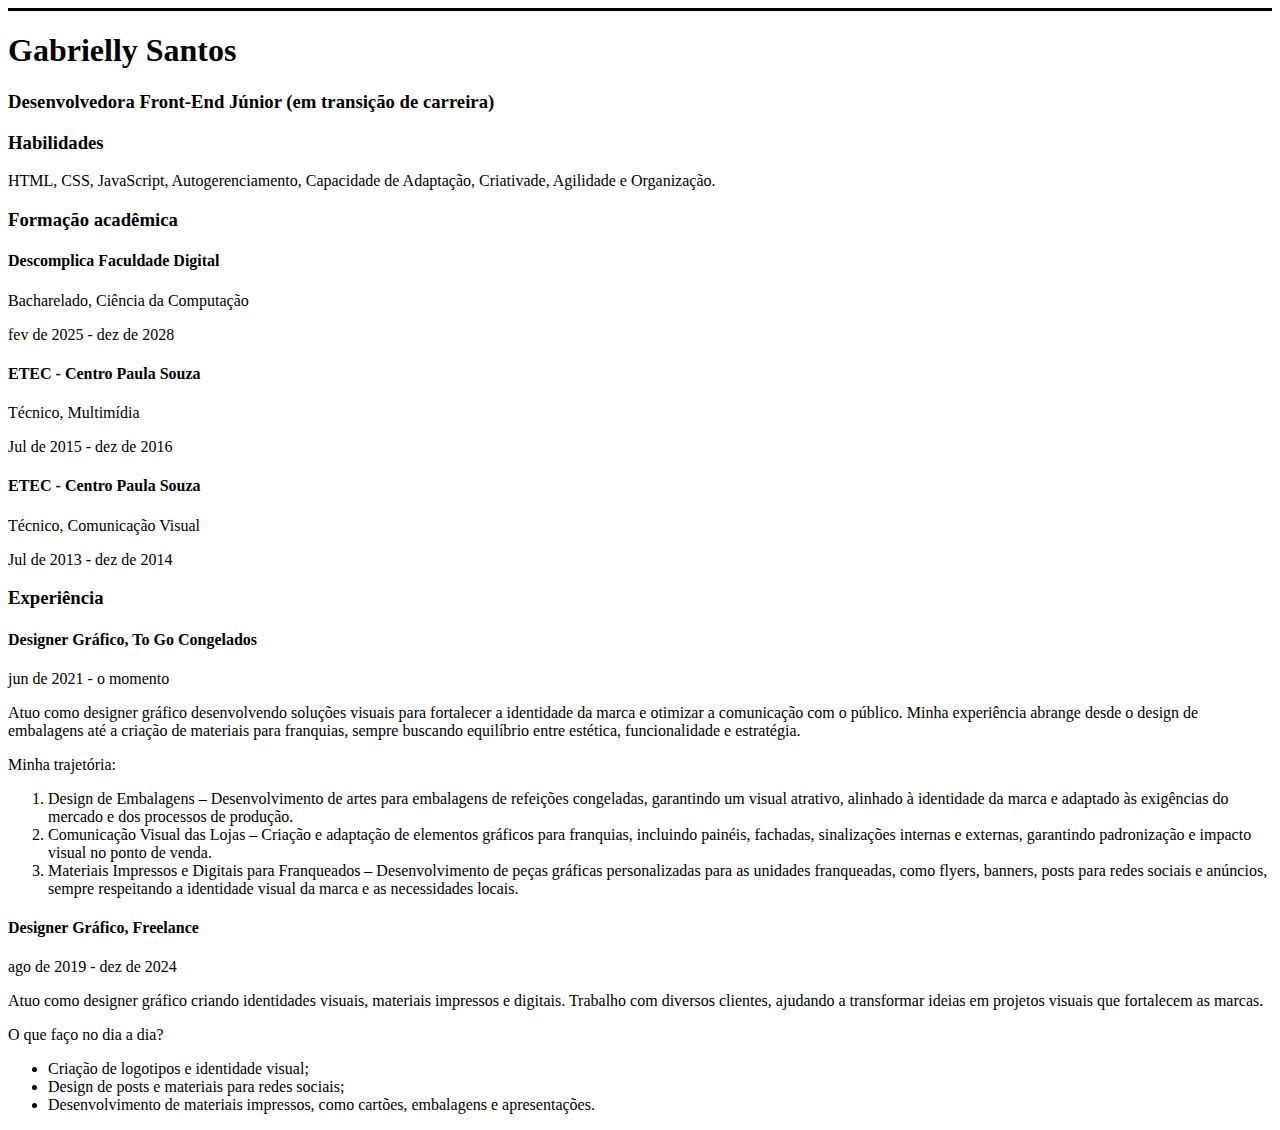
<file: 01-single-page-cv/index.html>
<!DOCTYPE html>
<html lang="pt-br">
<head>
    <meta charset="UTF-8">
    <meta name="viewport" content="width=device-width, initial-scale=1.0">
    <title>Gabrielly Santos</title>
    <!-- SEO Meta Tags -->
    <meta name="description" content="Gabrielly Santos - Desenvolvedora Front-End Júnior (em transição de carreira)">
    <meta name="keywords" content="frontend, html, css, javascript, desenvolvedor">
    <meta name="author" content="Gabrielly Santos">
    <!-- Open Graph Meta Tags -->
    <meta property="og:title" content="Gabrielly Santos - Desenvolvedora Front-End Júnior">
    <meta property="og:type" content="website">
    <meta property="og:url" content="https://www.linkedin.com/in/gabriellyss/">
    <meta property="og:image" content="https://cdn.jsdelivr.net/npm/twemoji@11.3.0/2/svg/1f419.svg">
    <meta property="og:description" content="Formação acadêmica e experiências profissionais.">
    <meta property="og:site_name" content="Gabrielly Santos">
    <!-- favicon -->
    <link rel="icon" href="https://cdn.jsdelivr.net/npm/twemoji@11.3.0/2/svg/1f419.svg" type="image/svg+xml">

</head>
<body>
    <header>
        <hr size="3px" color="#000">
        <h1>Gabrielly Santos</h1>
        <h3>Desenvolvedora Front-End Júnior (em transição de carreira)</h3>
    </header> 
    <main>
        <section id="skills">
            <h3 class="section-title">Habilidades</h3>
            <p class="description">HTML, CSS, JavaScript, Autogerenciamento, Capacidade de Adaptação, Criativade, Agilidade e Organização.</p>
        </section>
        <section id="education">
            <h3 class="section-title">Formação acadêmica</h3> 
            <h4 class="section-subtitle">Descomplica Faculdade Digital</h4>
            <p class="description">Bacharelado, Ciência da Computação</p>
            <p class="data">fev de 2025 - dez de 2028</p>   

            <h4 class="section-subtitle">ETEC - Centro Paula Souza</h4>
            <p class="description">Técnico, Multimídia</p>
            <p class="data">Jul de 2015 - dez de 2016</p>  

            <h4 class="section-subtitle">ETEC - Centro Paula Souza</h4>
            <p class="description">Técnico, Comunicação Visual</p>
            <p class="data">Jul de 2013 - dez de 2014</p> 
        </section>
        <section id="experience">
            <h3 class="section-title">Experiência</h3> 
            <h4 class="section-subtitle">Designer Gráfico, To Go Congelados</h4>
            <p class="data">jun de 2021 - o momento</p>
            <div class="description">
                <p>Atuo como designer gráfico desenvolvendo soluções visuais para fortalecer a identidade da marca e otimizar a comunicação com o público. Minha experiência abrange desde o design de embalagens até a criação de materiais para franquias, sempre buscando equilíbrio entre estética, funcionalidade e estratégia.</p>
                <p>Minha trajetória:</p>
                <ol class="experience-list">
                    <li>
                        Design de Embalagens – Desenvolvimento de artes para embalagens de refeições congeladas, garantindo um visual atrativo, alinhado à identidade da marca e adaptado às exigências do mercado e dos processos de produção.
                    </li>
                    <li>
                        Comunicação Visual das Lojas – Criação e adaptação de elementos gráficos para franquias, incluindo painéis, fachadas, sinalizações internas e externas, garantindo padronização e impacto visual no ponto de venda.
                    </li>
                    <li>
                        Materiais Impressos e Digitais para Franqueados – Desenvolvimento de peças gráficas personalizadas para as unidades franqueadas, como flyers, banners, posts para redes sociais e anúncios, sempre respeitando a identidade visual da marca e as necessidades locais.
                    </li>
                </ol>
            </div>

            <h4 class="section-subtitle">Designer Gráfico, Freelance</h4>
            <p class="data">ago de 2019 - dez de 2024</p>
            <div class="description">
                <p>Atuo como designer gráfico criando identidades visuais, materiais impressos e digitais. Trabalho com diversos clientes, ajudando a transformar ideias em projetos visuais que fortalecem as marcas.</p>
                <p>O que faço no dia a dia?</p>
                <ul class="experience-list">
                    <li>
                        Criação de logotipos e identidade visual;
                    </li>
                    <li>
                        Design de posts e materiais para redes sociais;
                    </li>
                    <li>
                        Desenvolvimento de materiais impressos, como cartões, embalagens e apresentações.
                    </li>
                </ul>
            </div>
        </section>
    </main>   
</body>
</html>
</file>
